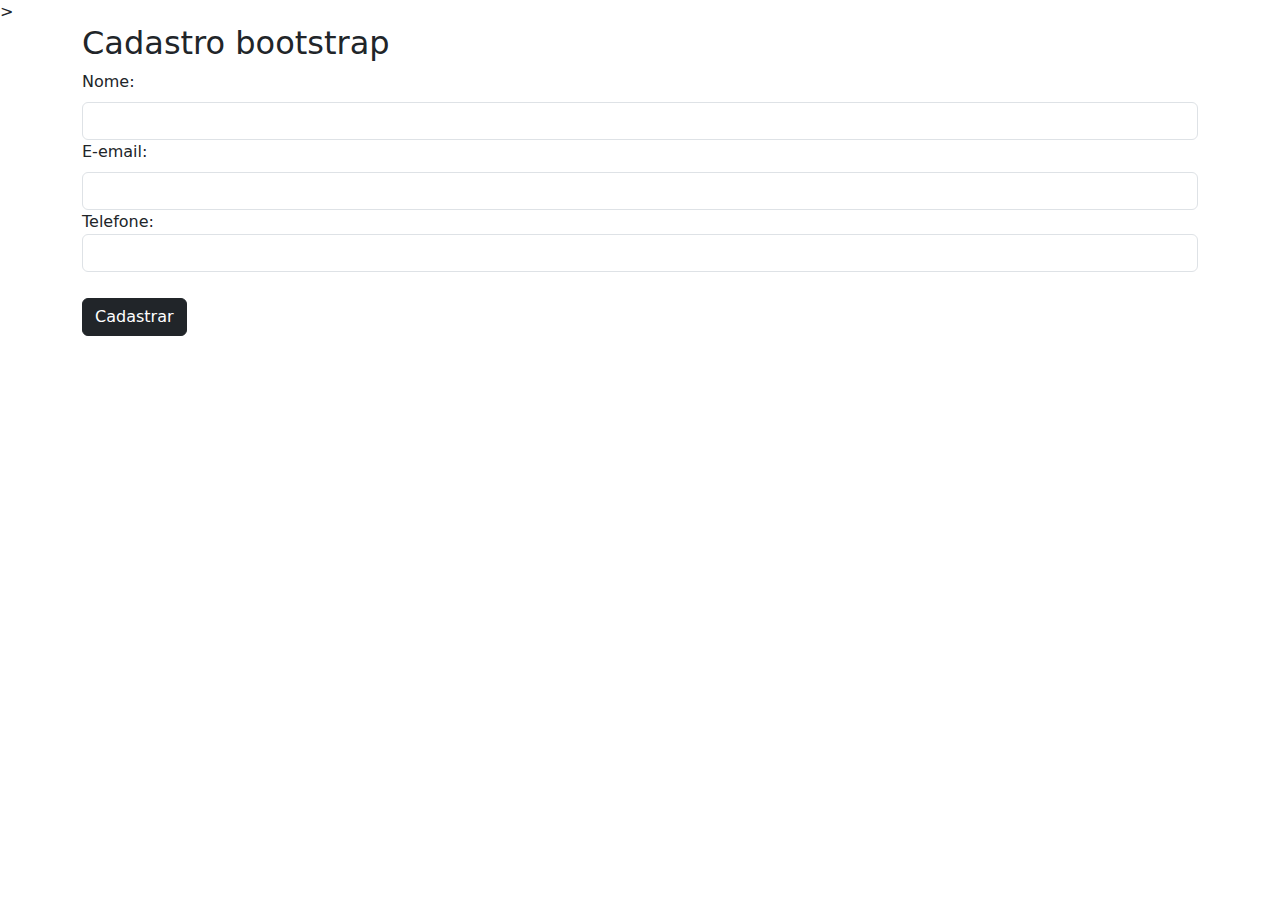
<file: index.html>
<!DOCTYPE html>
<html lang="pt-br">
<head>
    <meta charset="UTF-8">
    <meta name="viewport" content="width=device-width, initial-scale=1.0">
    <title>Cadastro bootstrap</title>
    <link rel="stylesheet" href="https://cdn.jsdelivr.net/npm/bootstrap@5.3.2/dist/css/bootstrap.min.css">>
</head>
<body>
    <div class="container">
            <div class="col">
                <h2>Cadastro bootstrap</h2>
                <form>
                    <label class="form-label" for="nome">Nome:</label>
                    <input class="form-control" type="text" id="nome" >
                    <label for="email" class="form-label">E-email:</label>
                    <input id="email" type="email" class="form-control">
                    <label for="telefone" class="form label">Telefone:</label>
                    <input class="form-control" type="tel" id="telefone">
                    <div class="form-check form-switch">
                    </div>
                    <button class="btn btn-dark">Cadastrar</button>
                </form>
            </div>

    <script src="https://cdn.jsdelivr.net/npm/bootstrap@5.3.2/dist/js/bootstrap.bundle.min.js"></script>
</body>
</html>
</file>
